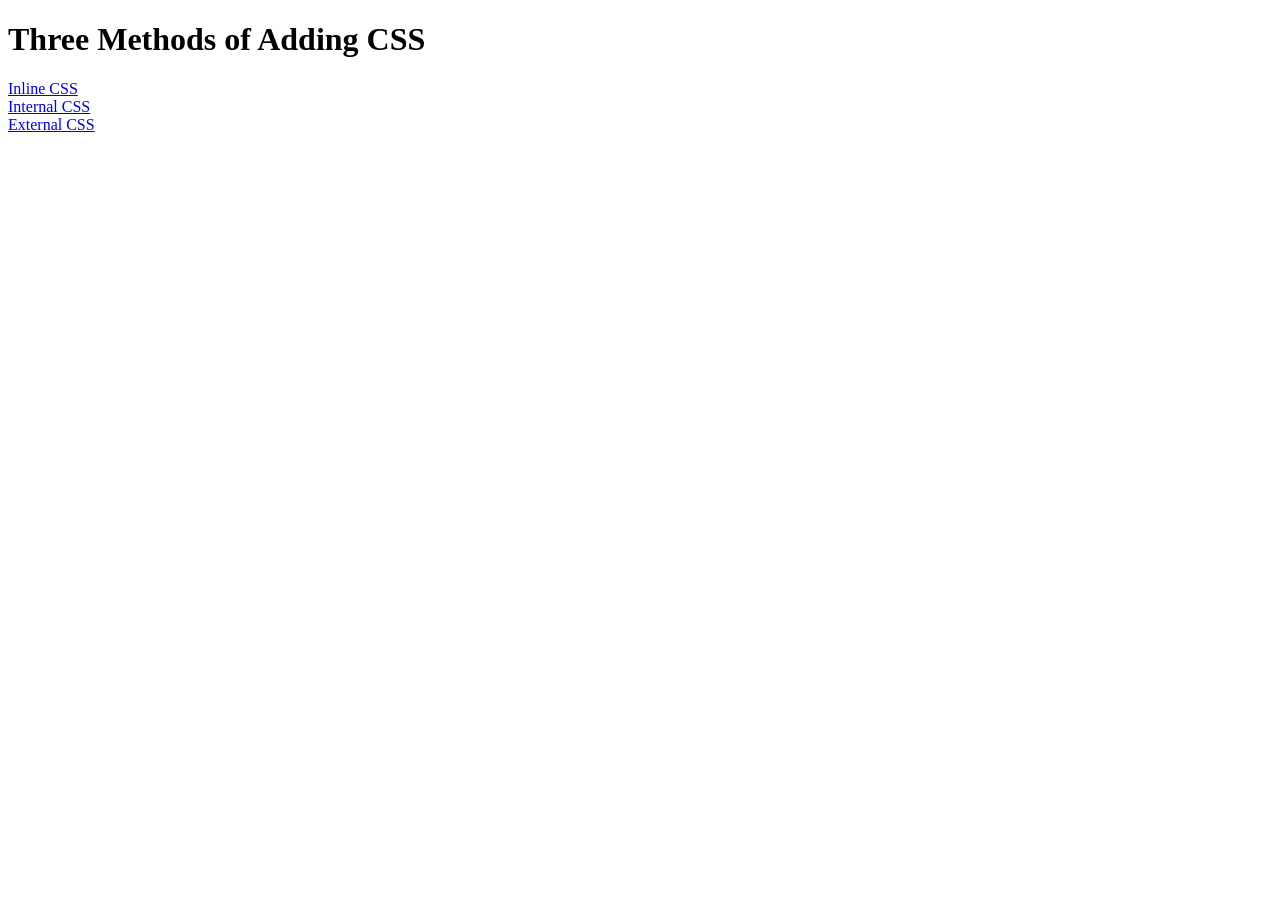
<file: index.html>
<!DOCTYPE html>
<html lang="en">

<head>
  <meta charset="UTF-8">
  <title>Adding CSS</title>
  <link rel="stylesheet" href="style.css">
</head>

<body>
  <h1>Three Methods of Adding CSS</h1>
  <!-- Create 3 Links to The 3 Webpages: inline, internal and external -->

    <a href="inline.html">Inline CSS</a><br>
    <a href="internal.html">Internal CSS</a><br>
    <a href="external.html">External CSS</a>


</body>

</html>
</file>
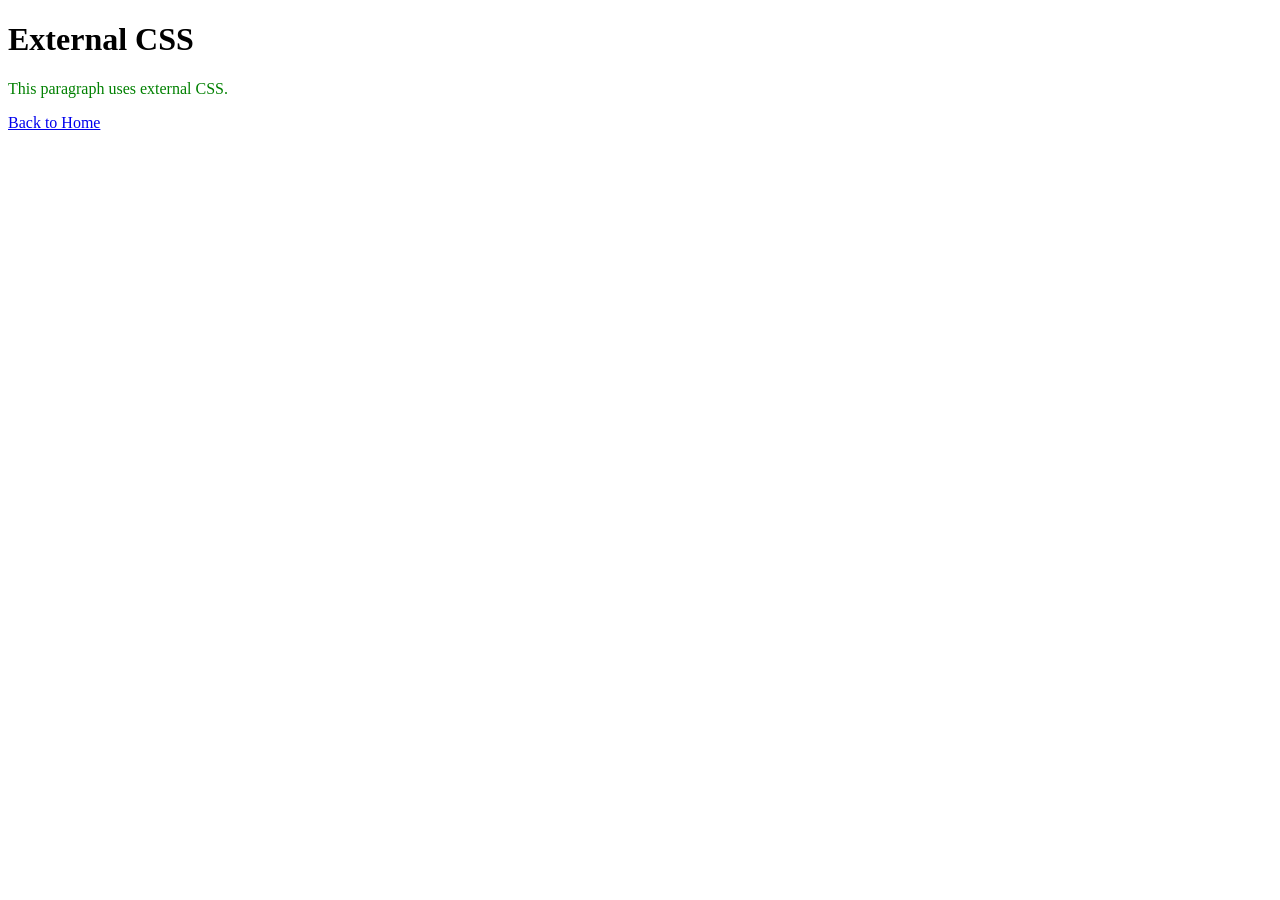
<file: external.html>
<!DOCTYPE html>
<html lang="en">
<head>
  <meta charset="UTF-8">
  <title>External</title>
  <link rel="stylesheet" href="style.css">
</head>
<body>
  <h1>External CSS</h1>

    <p>This paragraph uses external CSS.</p>

    <a href="index.html">Back to Home</a>
</body>
</html>
</file>
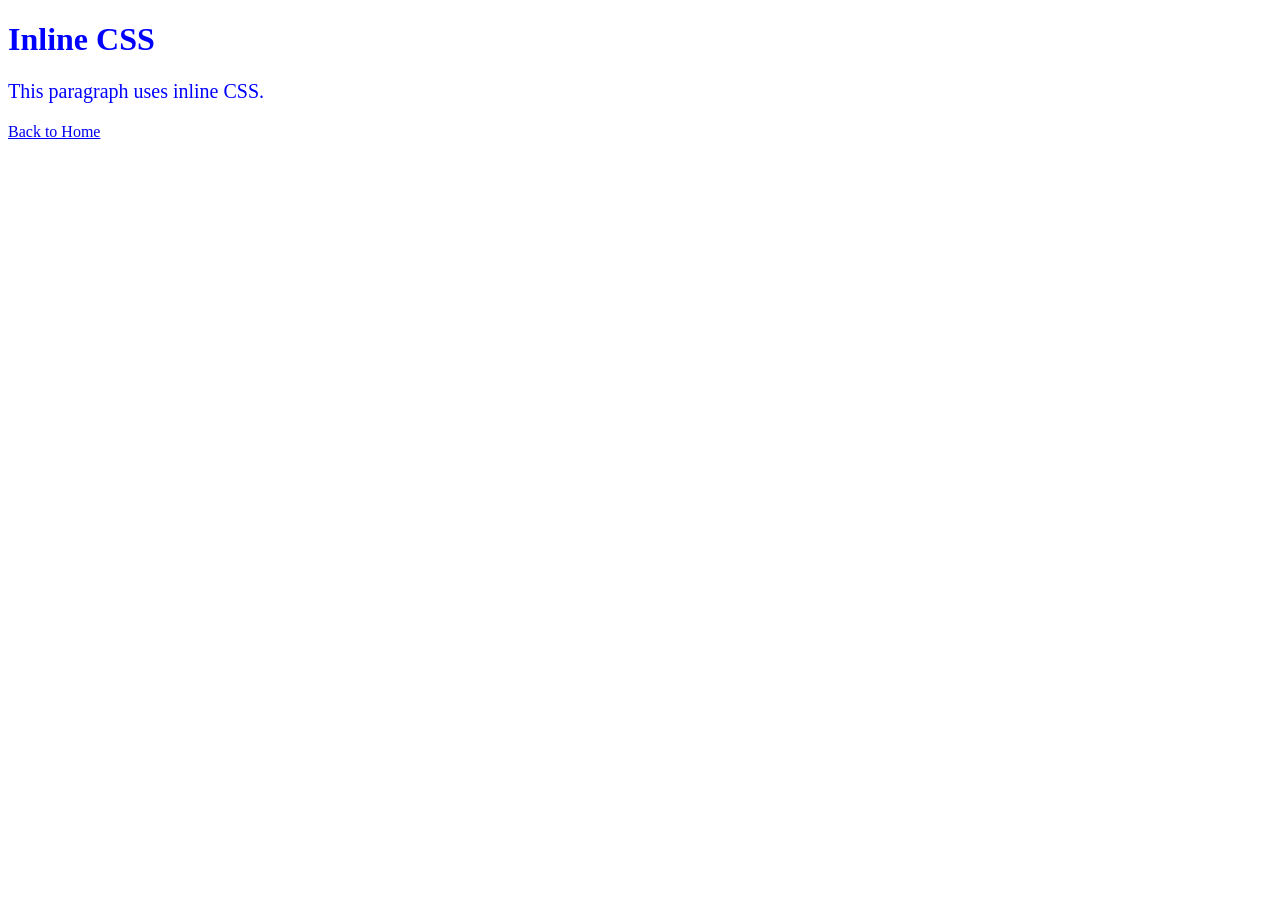
<file: inline.html>
<!DOCTYPE html>
<html lang="en">

<head>
  <meta charset="UTF-8">
  <title>Inline</title>
</head>

<body>

<h1 style="color: blue;">Inline CSS</h1>

    <p style="font-size: 20px; color: blue;">
        This paragraph uses inline CSS.
    </p>

    <a href="index.html">Back to Home</a>
</body>

</html>
</file>
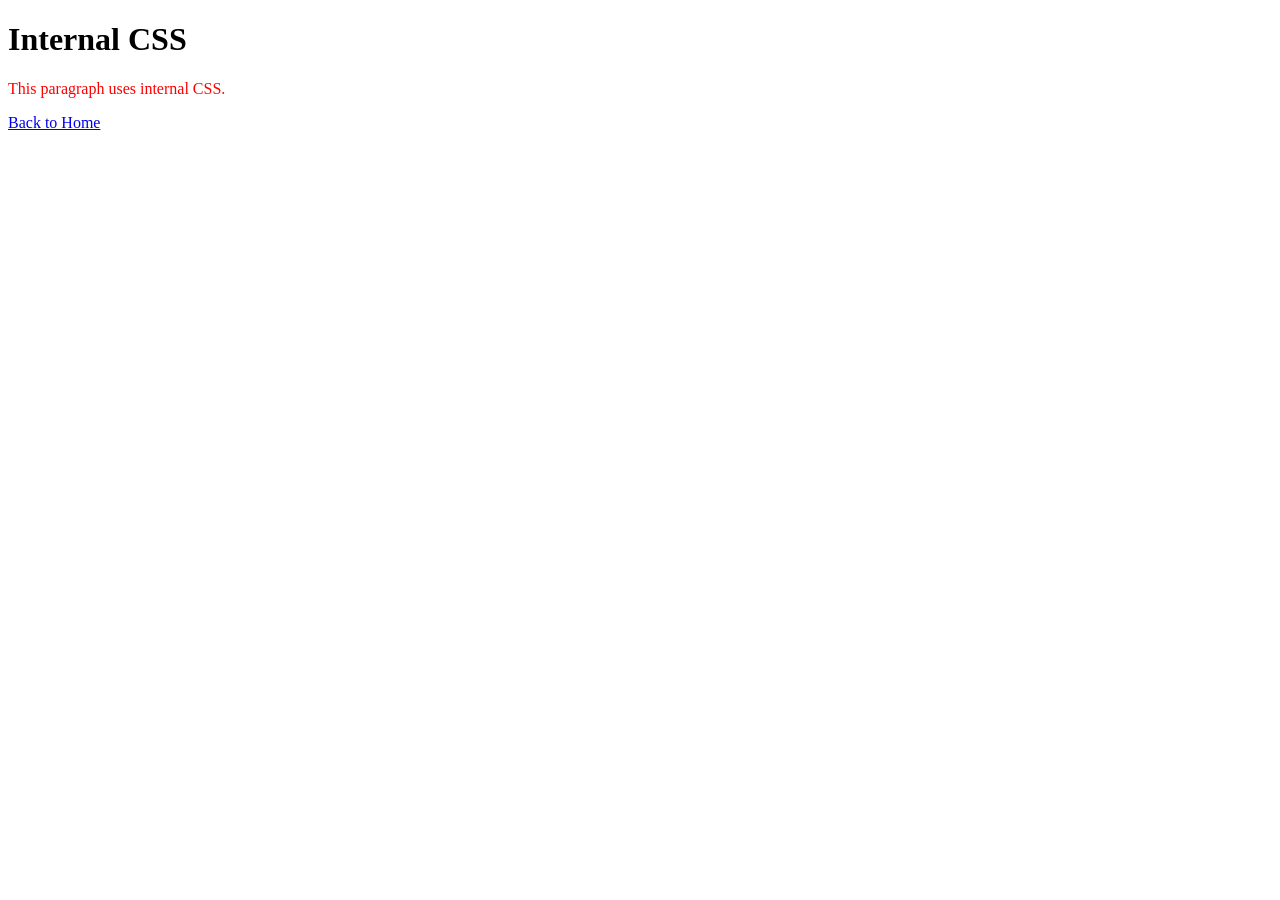
<file: internal.html>
<!DOCTYPE html>
<html lang="en">

<head>
  <meta charset="UTF-8">
  <title>Internal</title>
  <style>
        p {
            color: red;
            
        }
    </style>
</head>

<body>

<h1>Internal CSS</h1>

    <p>This paragraph uses internal CSS.</p>

    <a href="index.html">Back to Home</a>
</body>

</html>
</file>
<file: style.css>
p {
    color: green;
    
}
</file>
